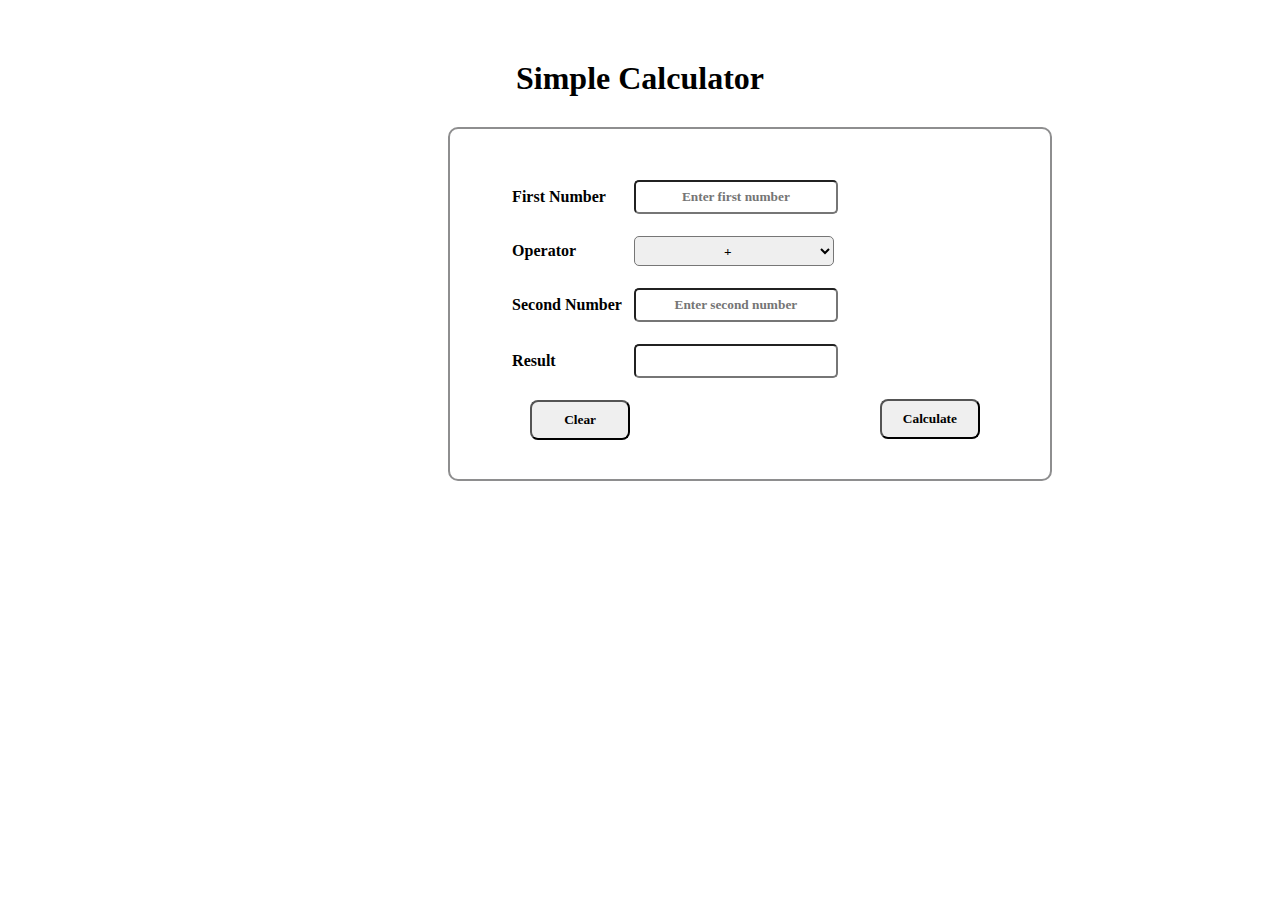
<file: index.html>
<!DOCTYPE html>
<html lang="en">
<head>
    <meta charset="UTF-8">
    <meta http-equiv="X-UA-Compatible" content="IE=edge">
    <meta name="viewport" content="width=Simple Calculator, initial-scale=1.0">
    <link rel="stylesheet" href="/css/style.css">
    <title>Simple Calculator</title>
</head>
<body>
   
    <h1>Simple Calculator</h1>
    <div class="cal">
        <form>
    <table>
        <tr>
            <td>First Number</td>
            <td><input type="text"  name="n2" placeholder="Enter first number" id="n1" maxlength="12"></td>
        </tr>
      
        <tr>
            <td>Operator</td>
            <td>
                <select name="opr" id="opr">
                <option >+</option>
                <option >-</option>
                <option >*</option>
                <option>/</option>
                <option>%</option>
              </select>
            </td>
        </tr>
       
        <tr>
            <td>Second Number</td>
           <td> <input type="text"  name="n2"  placeholder="Enter second number" id="n2" maxlength="12"></td>
        </tr>
        
        <tr>
            <td>Result</td>
            <td><input type="text" name="result"  id="result" maxlength="15"></td>
        </tr>
        
    </table>
    <button type="submit" onclick="clear()" >Clear</button>
</form>

    <div class="but">
    <button class="btn1" onclick="calc()">Calculate</button>
   
</div>
</div>

  

<script src="./Js/cal.js"></script>
</body>
</html>
</file>
<file: css/style.css>
*{
    margin:0;
    padding: 0;
}
body{
    font-family: Georgia, 'Times New Roman', Times, serif;
    width: 100%;
}
h1{
    text-align: center;
    align-items: center;
    margin-top: 60px;

}
.cal{
    position: relative;
    width: 600px;
    height: 350px;
    border: 2px solid rgba(30, 29, 31, 0.5) ;
    border-radius: 10px;
    display: flex;
    justify-content: center;
    align-items: center;
    margin-left: 35%;
    margin-top: 30px
   
}
.but{
    margin: 10px;
    justify-content: space-between;
}
.btn1{
    margin-top: 230px;
}
button{
    display: flex;
    justify-content: center;
    position: relative;
    margin-left: 20px;
    width: 100px;
    height: 40px;
    font-family: Georgia, 'Times New Roman', Times, serif;
    font-weight: bold;
    border-radius: 8px;
    margin-top: 10px;
    align-items: center;
}
select{
text-align: center;
 margin: 10px 10px;
 border-radius: 5px;
 width: 200px;
 height: 30px;
 font-family: Georgia, 'Times New Roman', Times, serif;
 font-weight: bolder;
}
input{
 text-align: center;
 margin: 10px 10px;
 border-radius: 5px;
 width: 200px;
 height: 30px;
 font-family: Georgia, 'Times New Roman', Times, serif;
 font-weight: bold;
}
td{
    font-family: Georgia, 'Times New Roman', Times, serif;
    font-weight: bold;
}
</file>
